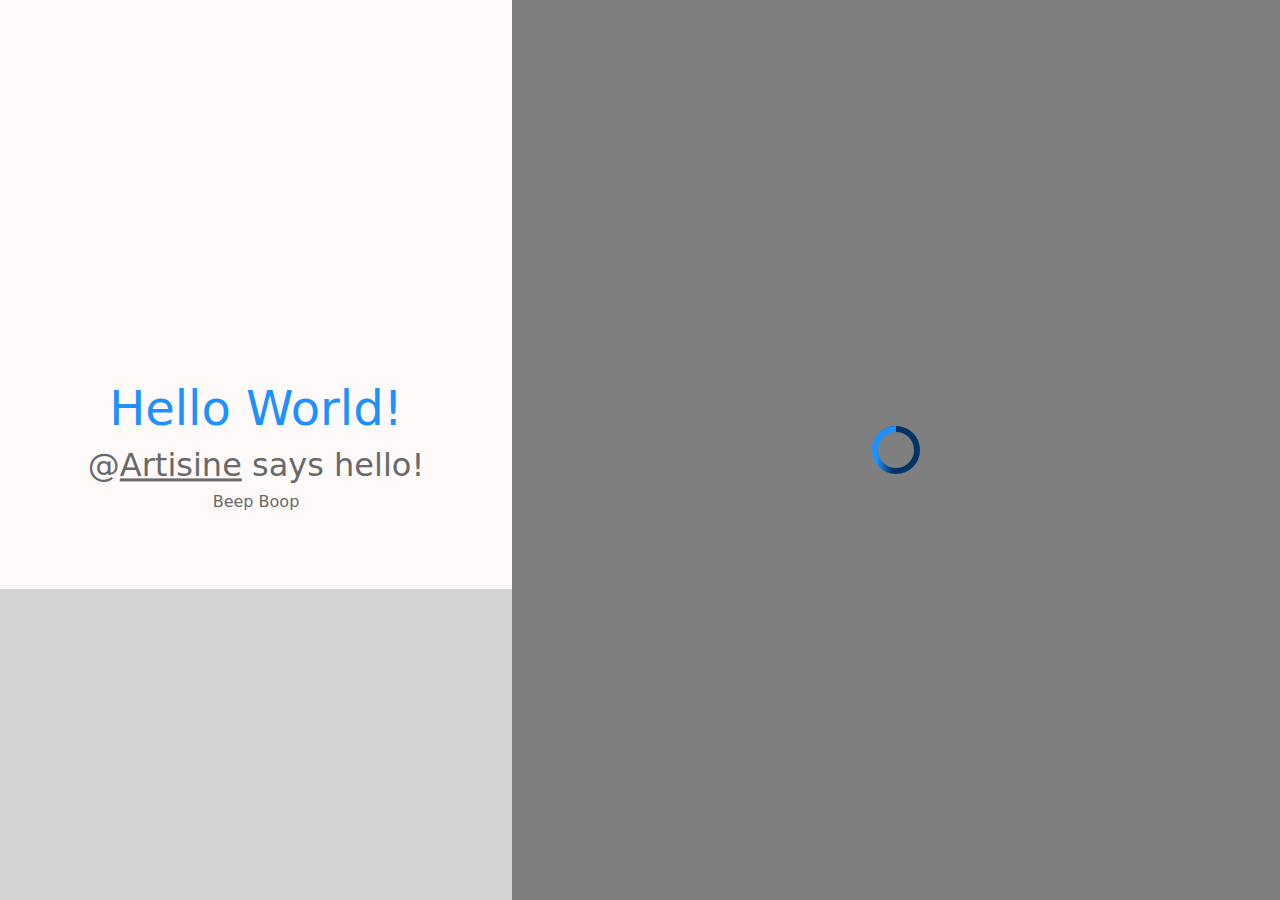
<file: index.html>
<!DOCTYPE html>
<html lang="en">
<head>
	<meta charset="UTF-8">
	<meta http-equiv="X-UA-Compatible" content="IE=edge">
	<meta name="viewport" content="width=device-width, initial-scale=1.0">
	<title>Artisine's Porfolio</title>
</head>
<body>
	



	<main>

		<header>

			<section id="left">

				<header id="header" class="portfolio">
					<div id="vertical-list" class="portfolio">
						<h1 id="title" class="portfolio">Hello World!</h1>
						<h2 id="subtitle" class="portfolio">
							<a id="link" class="portfolio" href="https://github.com/Artisine/" target="_blank">
								@<span id="link-text" class="portfolio">Artisine</span>
							</a>
							says hello!
							
							
						</h2>
						<h3 id="description" class="portfolio">
							Beep Boop
						</h3>
					</div>
				</header>

				<footer id="spacer" class="portfolio">

				</footer>


				<article id="first" class="portfolio">
					<p>First</p>
				</article>
				<article id="second" class="portfolio">
					<p>Second</p>
				</article>
				<article id="third" class="portfolio">
					<p>Third</p>
				</article>



			</section>
			<section id="right">
				
				<aside id="shroud" class="presentation">
					<section id="not-available" class="presentation" style="display:none;">
						<div>
							<h1>😅 Uh oh!</h1>
							<h4>Content was not able to load</h4>
							<p>Try reloading the page, or clearing the page cache (<kbd style="font-size: 0.75rem;">Ctrl + F5</kbd>). If Javascript is disabled, please enable it in your Browser Settings.</p>
						</div>
					</section>
					<section id="loader-animation" class="presentation">
						<div class="loader presentation" style="display: block;"></div>
					</section>
				</aside>

				<header id="header" class="presentation">

					<div id="spotlight" class="presentation">
						
					</div>




				</header>



			</section>

		</header>
		


	</main>

	<link href="./bootstrap.min.css" rel="stylesheet" type="text/css">
	<link href="./client.css" rel="stylesheet" type="text/css">


	<script src="./client.js"></script>
</body>
</html>
</file>
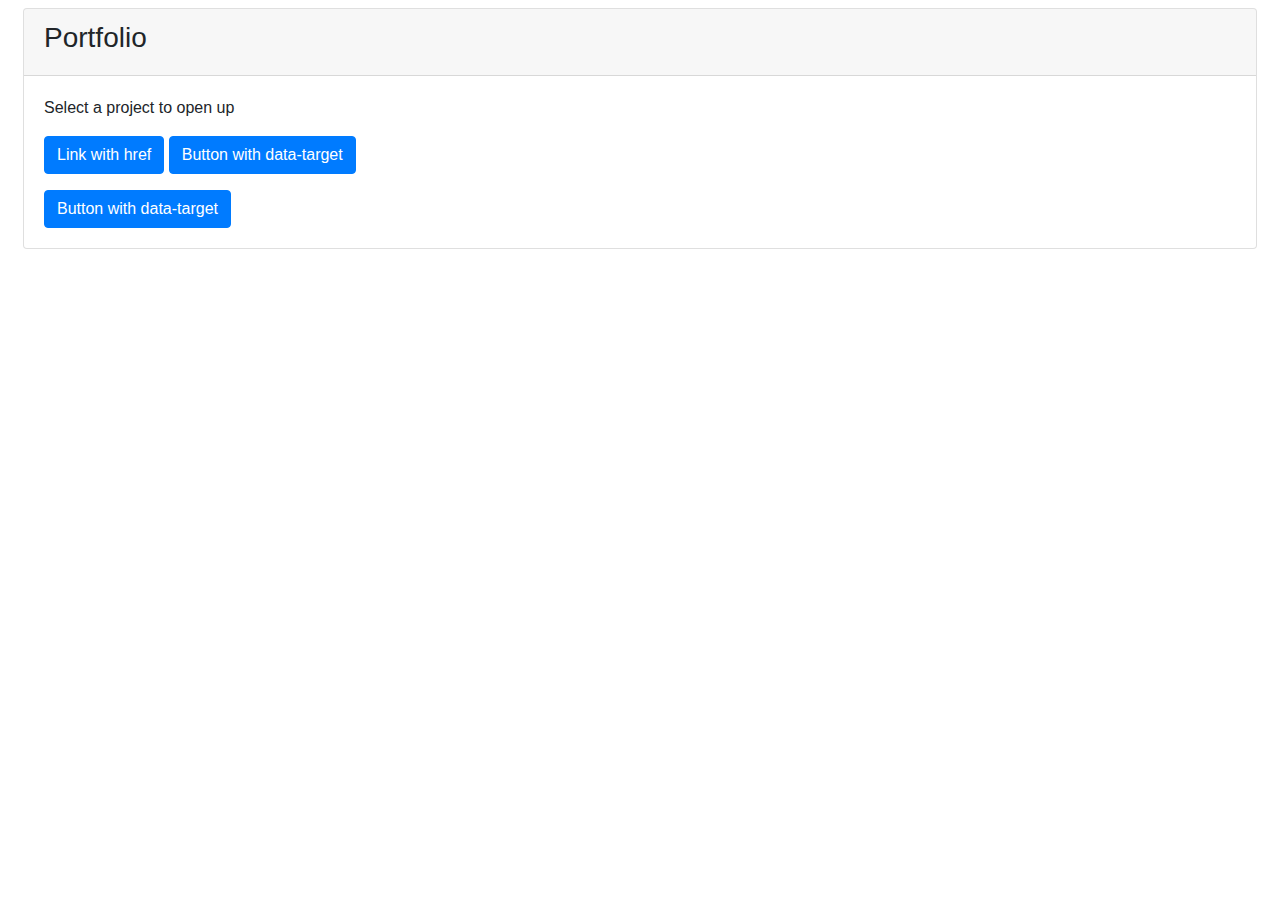
<file: client/index.html>
<!DOCTYPE HTML>
<html>
    <head>
        <title>@Artisine Portfolio</title>
        <meta charset="UTF-8">
        <meta name="viewport" content="width=device-width,initial-scale=1">
        <link rel="stylesheet" href="https://stackpath.bootstrapcdn.com/bootstrap/4.3.1/css/bootstrap.min.css" integrity="sha384-ggOyR0iXCbMQv3Xipma34MD+dH/1fQ784/j6cY/iJTQUOhcWr7x9JvoRxT2MZw1T" crossorigin="anonymous">
        <link href="./resource/index.css" type="text/css" rel="stylesheet">
    </head>
    <body>
        <div class="container-fluid bg-white fullViewportHeight">
            <div class="p-2">
                <div class="card">
                    <div class="card-header">
                        <h3>Portfolio</h3>
                    </div>
                    <div class="card-body">
                        <p>Select a project to open up</p>
                        
                        
                        <p>
                            <a class="btn btn-primary" data-toggle="collapse" href="#collapseExample" role="button" aria-expanded="false" aria-controls="collapseExample">
                                Link with href
                            </a>
                            <button class="btn btn-primary" type="button" data-toggle="collapse" data-target="#collapseExample" aria-expanded="false" aria-controls="collapseExample">
                                Button with data-target
                            </button>
                        </p>
                        <div class="collapse" id="collapseExample">
                            <div class="card card-body">
                                Anim pariatur cliche reprehenderit, enim eiusmod high life accusamus terry richardson ad squid. Nihil anim keffiyeh helvetica, craft beer labore wes anderson cred nesciunt sapiente ea proident.
                            </div>
                        </div>

                        
                        <button class="btn btn-primary" type="button" data-toggle="collapse" data-target="#selectProjectDropdown" aria-expanded="false" aria-controls="selectProjectDropdown">
                            Button with data-target
                        </button>
                        <div class="collapse" id="selectProjectDropdown">
                            <h1>Hi</h1>
                        </div>
                    </div>
                </div>
            </div>

        </div>
    </body>
</html>
</file>
<file: client.css>
:root {
	font-size: 16px;
	--bs-font-sans-serif: system-ui,-apple-system,"Segoe UI",Roboto,"Helvetica Neue",Arial,"Noto Sans","Liberation Sans",sans-serif,"Apple Color Emoji","Segoe UI Emoji","Segoe UI Symbol","Noto Color Emoji";
	--color-text-muted: dimgray;
	--presentation-shroud-colour: rgb(0, 0, 0, 1);
	--default-right-side-colour: rgb(220, 184, 184);
	--loader-colour: rgb(30, 144, 255);
	/* --loader-shadow-colour: rgba(30,144,255, 0); */
	--loader-shadow-colour: hsl(210, 100%, 20%);
	--loader-background-colour: rgba(127, 127, 127, 1);
}
* {
	padding: 0;
	margin: 0;
	box-sizing: border-box;
}
html, body {
	background: white;
	display: block;
	position: absolute;

	margin: 0;
	font-family: var(--bs-font-sans-serif);
	font-size: 1rem;
	font-weight: 400;
	line-height: 1.5;
	color: #212529;

	scroll-behavior: smooth;
}
main {
	width: 100vw;
	height: 100vh;
	background: #f5deb3;
	display: block;
	position: absolute;
}
main > header {
	width: 100%;
	height: 100vh;
	display: flex;
	
	justify-content: center;
	align-items: center;
}
main > header section {
	height: 100%;
	display: block;
	position: relative;
}

section#left {
	background-color:snow;
	width: 100%;
	display: block;

	overflow-y: scroll;
	scrollbar-color: rgb(153, 149, 149) rgb(199, 196, 196);
	scrollbar-width: thin;
	scroll-behavior: smooth;
	direction: ltr;

	position: relative;
}
section#left::-webkit-scrollbar {
	width: 8px;
}
section#left::-webkit-scrollbar-track {
	background-color: rgb(199, 196, 196);
}
section#left::-webkit-scrollbar-thumb {
	background-color: rgb(153, 149, 149);
}
section#left::-webkit-scrollbar-thumb:hover {
	background-color: rgb(97, 94, 94);
}
section#left::-webkit-scrollbar-thumb:active {
	background-color: rgb(58, 57, 57);
}
section#right {
	background-color: var(--default-right-side-colour);
	width: 0%;
	display: none;
}
@media screen and (min-width: 400px) {
	section#left {
		background-color: snow;
		width: 100%;
		display: block;
	}
	section#right {
		background-color: var(--default-right-side-colour);
		width: 0;
		display: none;
	}
}
@media screen and (min-width: 800px) {
	section#left {
		background-color: snow;
		width: 50%;
		display: block;
	}
	section#right {
		background-color: var(--default-right-side-colour);
		width: 50%;
		display: block;
	}
}
@media screen and (min-width: 1100px) {
	section#left {
		background-color: snow;
		width: 40%;
		display: block;
	}
	section#right {
		background-color: var(--default-right-side-colour);
		width: 60%;
		display: block;
	}
}

.center-x-div {
	display: flex;
	justify-content: center;
}
.center-y-div {
	display: flex;
	align-items: center;
}
.center-xy-div {
	display: flex;
	justify-content: center;
	align-items: center;
}


.portfolio {}
.portfolio#title {
	color: dodgerblue;
	font-size: 3rem;
}
.portfolio#subtitle {
	color: var(--color-text-muted);
	font-size: 2rem;
}
.portfolio#description {
	color: var(--color-text-muted);
	font-size: 1rem;
}
.portfolio#link {
	color: var(--color-text-muted);
	text-decoration: none;
}
.portfolio#link:hover {
	color: dodgerblue;
}
.portfolio#link:active {
	color: red;
}
.portfolio#link-text {
	/* color: var(--color-text-muted); */
	color: inherit;
	text-decoration: underline;
}


.portfolio#header {
	width: 100%;
	height: max-content;
	/* height: 100vh; */
	padding: 0;

	display: flex;
	position: sticky;
	/* bottom: 0; */
	/* top: clamp(50px, 50vh, 50vh); */
	top: 5rem;
	margin-top: calc(50vh);
	/* left: 50%; */
	transform: translateY(-50%);

	justify-content: center;
	/* align-items: center; */

	/* border-bottom: 2px solid red; */
	background-color: snow;

	z-index: 5;
}
.portfolio#vertical-list {

	/* padding-top: -50%; */

	width: 100%;
	height: max-content;
	display: flex;
	justify-content: center;
	align-items: center;
	flex-direction: column;

	/* transform: translate(0, -50%); */

	/* background-color: gray; */
}

.portfolio#spacer {
	width: 100%;
	height: 50vh;
	background-color: lightgray;
}

article.portfolio {
	min-height: 100vh;
	display: grid;
	place-items: center;
	z-index: 2;

	margin-top: 1rem;
	margin-bottom: 1rem;
}



.presentation {}
.presentation#shroud {
	width: 100%;
	height: 100%;
	background-color: rgba(127, 127, 127, 1);
	position: absolute;
	display: grid;
	z-index: 5;

	place-items: center;

	/* animation-name: PresentationShroud_TransparentToDarkened;
	animation-duration: 3s;
	animation-iteration-count: 2; */

	/* animation:  */
}

.presentation#not-available {
	width: clamp(32ch, 48ch, 72ch);
	height: clamp(18ch, 27ch, 40.5ch);
	background-color: lightgrey;
	border-radius: 4px;
	display: flex;
	flex-direction: column;
	justify-content: center;
	align-items: center;
}
.presentation#not-available div {
	max-width: 80%;
}
.presentation#loader-animation {
	width: 3rem;
	height: 3rem;
	/* background-color: red; */
	/* display: flex;
	justify-content: center;
	align-items: center; */
	
	display: grid;
	place-items: center;
}

.presentation#header {
	width: 100%;
	height: 100%;
	background-color: black;
	display: block;
	z-index: 2;
}

@keyframes PresentationShroud_TransparentToDarkened {
	0% {
		background-color: rgba(0, 0, 0, 0);
	}
	100% {
		background-color: var(--presentation-shroud-colour);
	}
}
@keyframes PresentationShroud_DarkenedToTransparent {
	0% {
		background-color: var(--presentation-shroud-colour);
	}
	100% {
		background-color: rgba(0, 0, 0, 0);
	}
}

.presentation#spotlight {
	width: 100%;
	height: 100%;
	background-color: white;
}

















.loader {
	font-size: 1rem;
	/* margin: 50px auto; */
	text-indent: -9999em;
	width: 100%;
	height: 100%;
	border-radius: 50%;
	background: #8080ff;
	background: -moz-linear-gradient(left, var(--loader-colour) 10%, var(--loader-shadow-colour) 42%);
	background: -webkit-linear-gradient(left, var(--loader-colour) 10%, var(--loader-shadow-colour) 42%);
	background: -o-linear-gradient(left, var(--loader-colour) 10%, var(--loader-shadow-colour) 42%);
	background: -ms-linear-gradient(left, var(--loader-colour) 10%, var(--loader-shadow-colour) 42%);
	background: linear-gradient(to right, var(--loader-colour) 10%, var(--loader-shadow-colour) 42%);
	position: relative;
	-webkit-animation: load3 1.4s infinite linear;
	animation: load3 1.4s infinite linear;
	-webkit-transform: translateZ(0);
	-ms-transform: translateZ(0);
	transform: translateZ(0);
}
.loader:before {
	width: 50%;
	height: 50%;
	background: var(--loader-colour);
	border-radius: 100% 0 0 0;
	position: absolute;
	top: 0;
	left: 0;
	content: '';
	/* display: none; */
}
.loader:after {
	background: var(--loader-background-colour);
	width: 75%;
	height: 75%;
	border-radius: 50%;
	content: '';
	margin: auto;
	position: absolute;
	top: 0;
	left: 0;
	bottom: 0;
	right: 0;
}
@-webkit-keyframes load3 {
	0% {
		-webkit-transform: rotate(0deg);
		transform: rotate(0deg);
	}
	100% {
		-webkit-transform: rotate(360deg);
		transform: rotate(360deg);
	}
}
@keyframes load3 {
	0% {
		-webkit-transform: rotate(0deg);
		transform: rotate(0deg);
	}
	100% {
		-webkit-transform: rotate(360deg);
		transform: rotate(360deg);
	}
}



.big-red {
	background-color: red;
}



/* End of file */
</file>
<file: client/resource/index.css>
.fullViewportHeight {
    height: 100vh;
}
</file>
